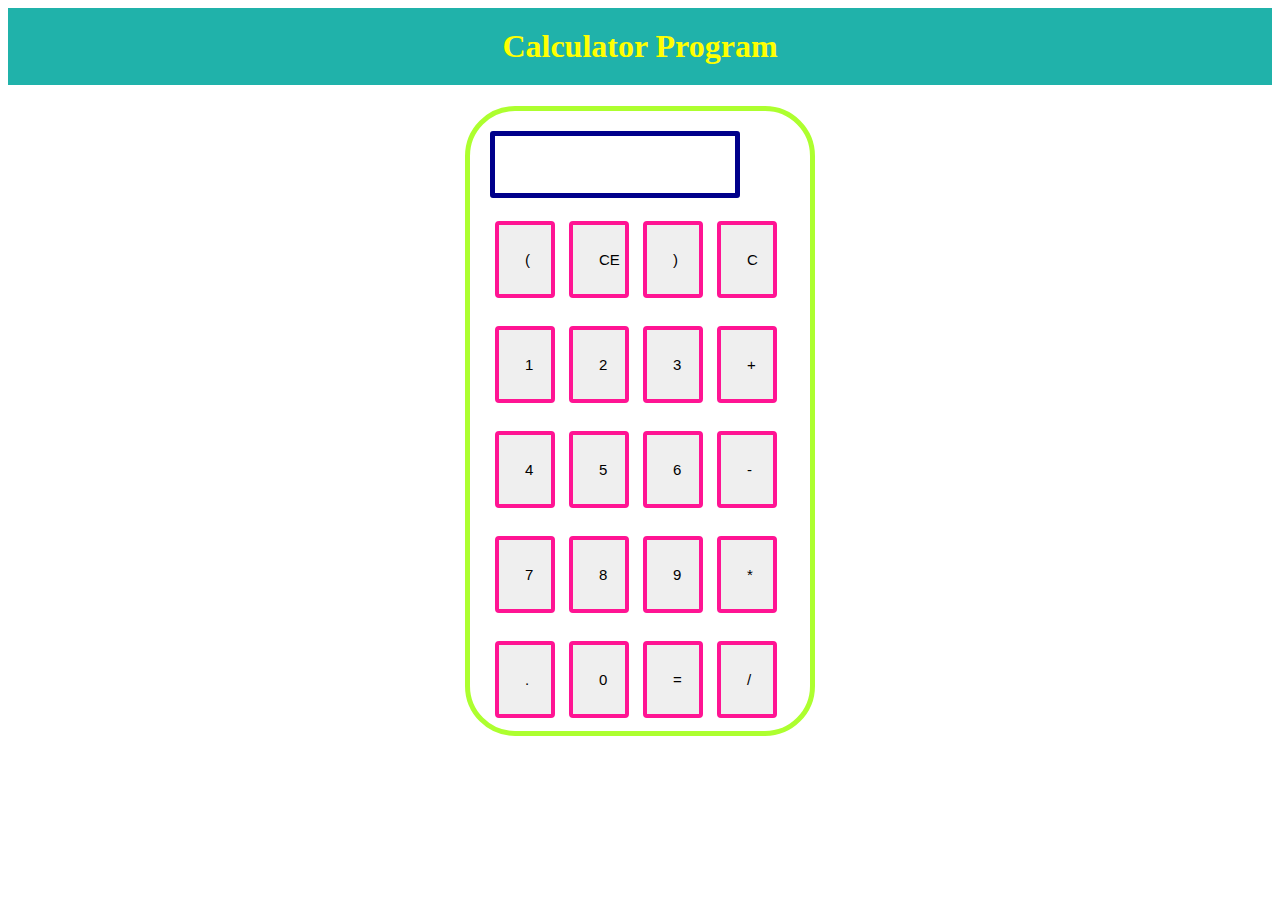
<file: calculator.html>
<html lang = "en">
<head>
<title> JavaScript Calculator </title>
<style>
h1 {
 text-align: center;
 padding: 20px;
 background-color:lightseagreen;
 color: yellow;
 }
.formstyle
{
width: 300px;
height: 580px;
margin: auto;
border: 5px solid greenyellow;
border-radius: 50px;
padding: 20px;
}
input
{
width: 15px;
border: 4px  solid deeppink;
 border-radius: 4px;
 padding: 26px;
 margin: 5px;
 font-size: 15px;
}
#answer{
width: 250px;
border: 5px solid darkblue;
 border-radius: 3px;
 padding: 20px;
 margin: auto;
}
</style>
</head>
<body>
<h1> Calculator Program </h1>
<div class= "formstyle">
<form name = "form1">
 <!-- This input box shows the button pressed by the user in calculator. -->
 <input id = "answer" type ="text" name = "answer"> <br> <br>
 <input type = "button" value = "(" onclick = "form1.answer.value += '(' ">
 <input type = "button" value = "CE" onclick = " ">
 <input type = "button" value = ")" onclick = "form1.answer.value += ')' ">
 <input type = "button" value = "C" onclick = "form1.answer.value = ' ' " id= "" ><br><br>
 <input type = "button" value = "1" onclick = "form1.answer.value += '1' ">
 <input type = "button" value = "2" onclick = "form1.answer.value += '2' ">
 <input type = "button" value = "3" onclick = "form1.answer.value += '3' ">
 <input type = "button" value = "+" onclick = "form1.answer.value += '+' ">
 <br> <br>
 <input type = "button" value = "4" onclick = "form1.answer.value += '4' ">
 <input type = "button" value = "5" onclick = "form1.answer.value += '5' ">
 <input type = "button" value = "6" onclick = "form1.answer.value += '6' ">
 <input type = "button" value = "-" onclick = "form1.answer.value += '-' ">
 <br> <br>
 <input type = "button" value = "7" onclick = "form1.answer.value += '7' ">
 <input type = "button" value = "8" onclick = "form1.answer.value += '8' ">
 <input type = "button" value = "9" onclick = "form1.answer.value += '9' ">
 <input type = "button" value = "*" onclick = "form1.answer.value += '*' ">
 <br> <br>
 <input type = "button" value = "." onclick = "form1.answer.value += '.' ">
<input type = "button" value = "0" onclick = "form1.answer.value += '0' ">
<input type = "button" value = "=" onclick = "form1.answer.value = eval(form1.answer.value) ">
 <input type = "button" value = "/" onclick = "form1.answer.value += '/' ">
 <br>
 <br>
</form>
</div>
</body>
</html>
</file>
